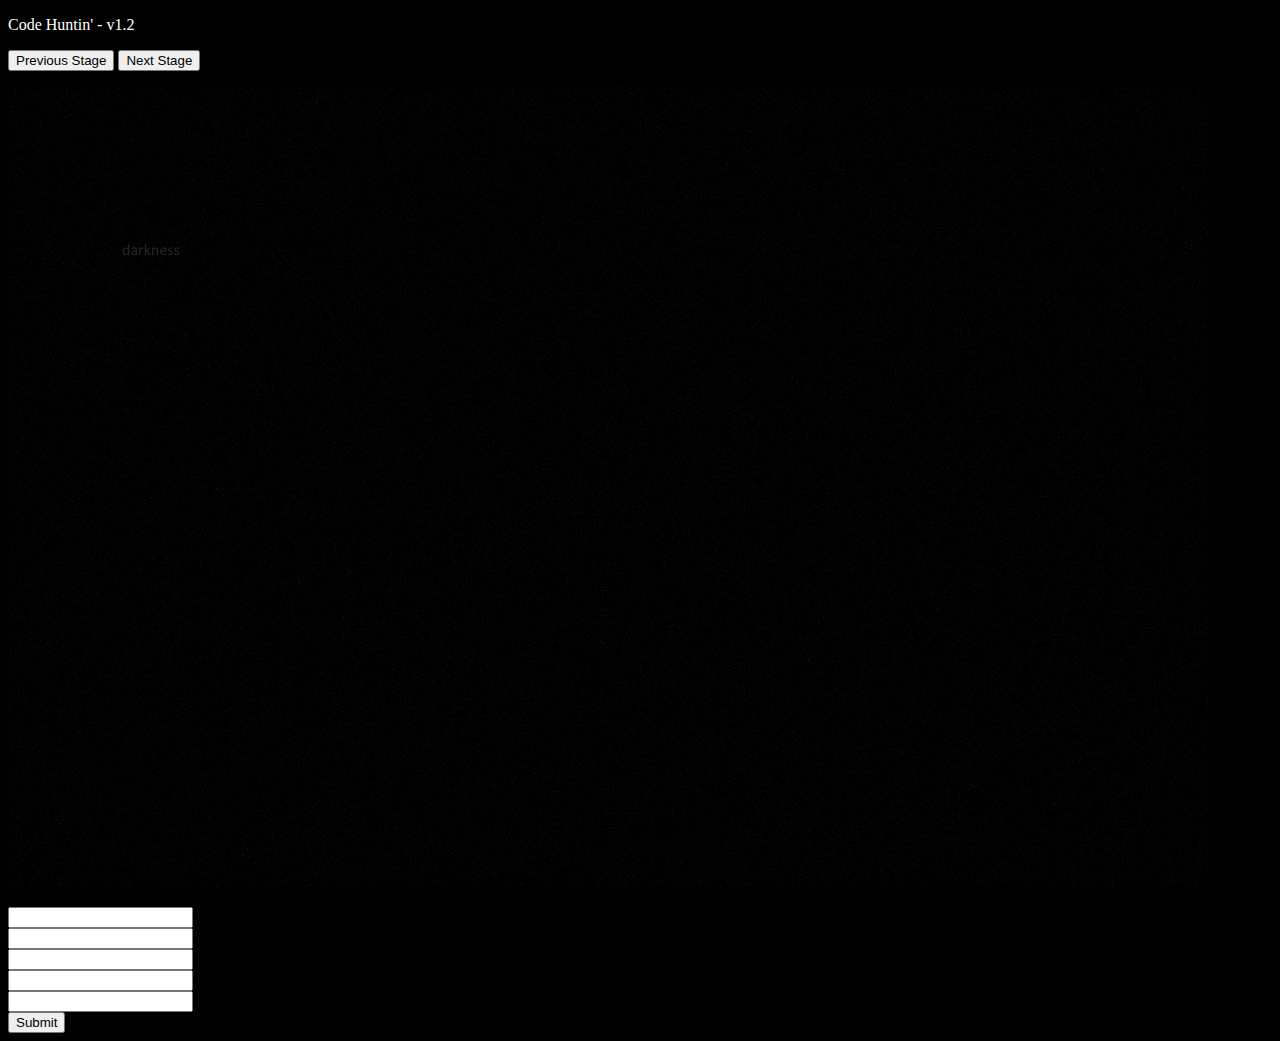
<file: index.html>
<!DOCTYPE html>
<html lang="en-US">
  <title>Code Huntin'</title>
  <head>
    <link rel="stylesheet" href="style.css">
  </head>
  <p style="color:white">Code Huntin' - v1.2</p> 
  <button id="lbutton">Previous Stage</button>
  <button id="rbutton">Next Stage</button>
  <p></p>
  <img src="stage1.png" id="codeimage">
  <p style="color:white" id="checkpointP1"></p>
  <form id="form" class="form">
    <input type="text" id="stagecode1" size="20"></input><br>
    <input type="text" id="stagecode2" size="20"></input><br>
    <input type="text" id="stagecode3" size="20"></input><br>
    <input type="text" id="stagecode4" size="20"></input><br>
    <input type="text" id="stagecode5" size="20"></input><br>
    <input type="submit" value="Submit" id="submit"></input>
  </form>
  <style>
    #form {
      display; none;
    }
  </style>
  <!-- use id not class lmao -->
  <script>
  let stage = 1
  function leftButton() {
      if (stage != 1) {
       stage = stage - 1
       if (stage == 1) {
            document.getElementById("codeimage").src="stage2.png";
       }
       if (stage == 2) {
            document.getElementById("codeimage").src="stage1.png";
       }
       if (stage == 3) {
            document.getElementById("codeimage").src="stage3.png";
       }
       if (stage == 4) {
            document.getElementById("codeimage").src="stage4.png";
            document.getElementById("checkpointP1").innerHTML="";
            document.getElementById("form").style.display = "none";
       }
      if (stage == 5) {
            document.getElementById("codeimage").src="blank.png";
            document.getElementById("checkpointP1").innerHTML="To move onto stage 6, enter the 5 codes within the past 4 stages. They must be in order unless 2 codes were found on the same stage.";
            document.getElementById("form").style.display = "block";
       }
      } 
  }
    function rightButton() {
        if (stage != 5) {
         stage = stage + 1
          if (stage == 2) {
            document.getElementById("codeimage").src="stage1.png";
          }
          if (stage == 3) {
            document.getElementById("codeimage").src="stage3.png";
          }
         if (stage == 4) {
            document.getElementById("codeimage").src="stage4.png";
            document.getElementById("checkpointP1").innerHTML="";
         }
        if (stage == 5) {
            document.getElementById("codeimage").src="blank.png";
            document.getElementById("checkpointP1").innerHTML="To move onto stage 6, enter the 5 codes within the past 4 stages. They must be in order unless 2 codes were found on the same stage.";
            document.getElementById("form").style.display = "block";
        }
        } 
       }
    function checkCodes(event) {
      event.preventDefault();
      let validCodes = 0
      let code1 = document.getElementById('stagecode1').value
      let code2 = document.getElementById('stagecode2').value
      let code3 = document.getElementById('stagecode3').value
      let code4 = document.getElementById('stagecode4').value
      let code5 = document.getElementById('stagecode5').value

      if (code1 == "finding" || code1 == "see") {
        validCodes = validCodes + 1
      }
      if (code2 == "finding" || code2 == "see" && code2 != code1) {
        validCodes = validCodes + 1
      }
      if (code3 == "darkness") {
        validCodes = validCodes + 1
      }
      if (code4 == "chaos") {
        validCodes = validCodes + 1
      }
      if (code5 == "scaped") {
        validCodes = validCodes + 1
      }

      if (validCodes != 5) {
        alert("You got " + validCodes + "/5 correct.")
      }
      else
      {
        stage = stage + 1
        document.getElementById("checkpointP1").innerHTML="THE END";
        document.getElementById("checkpointP1").size="40";
        document.getElementById("form").style.display = "block";
      }
    }
    
    document.getElementById('lbutton').addEventListener('click', leftButton)
    document.getElementById('rbutton').addEventListener('click', rightButton)
    document.getElementById('submit').addEventListener('click', function(event) {
    checkCodes(event);
    });
  </script>
</html>

<!-- complete rework idea: use images for stages, you can progress while not having done every stage but you can only go through 5 stages or so before you get locked out of the other stages. multiple codes can be on one stage and you need 5 codes for 4 stages. uhh really cool idea i had -->
</file>
<file: style.css>
body {
  background-color: rgb(0, 0, 0);
}
number {
  position: absolute;
  right: 0px;
  width: 300px;
  padding: 10px;
}
unselectable {
  user-select: none;
  -webkit-user-select: none;
  -ms-user-select: none;
}
centered {
  text-align: center;
}
</file>
